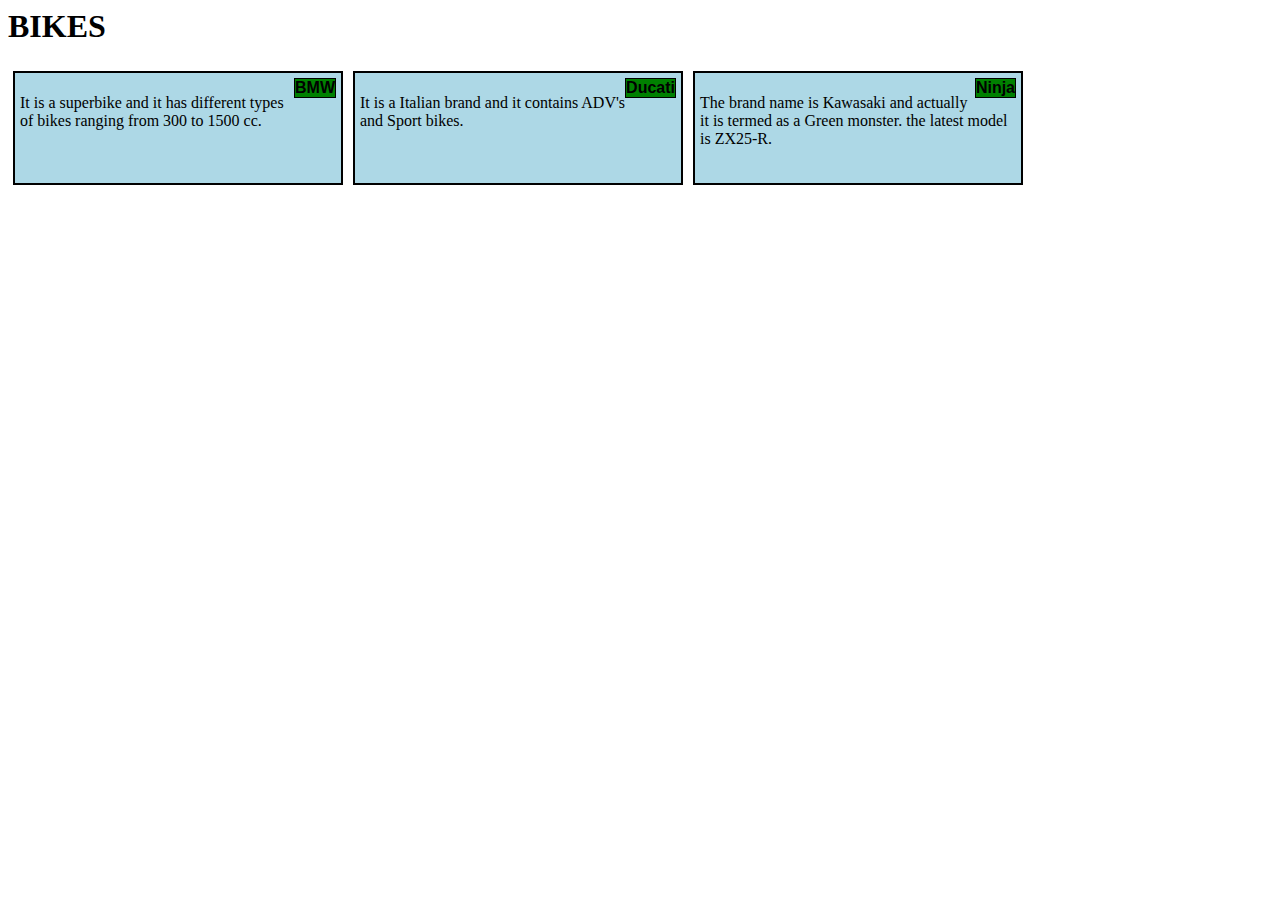
<file: module 2 arunbalaji/index.html>
<html>
<head>
<meta charset="utf-8">
<meta name="viewport"content="width=device-width,initial-scale=1">
<link rel="stylesheet"type="text/css"href="index.css">

<title>BIKE REVIEW</title>
</head>
<body>
<h1>BIKES</h1>
<div class="container">
	<div class="row">
		<div id= "BMW" class="col-md-3 col-sm-3 col-xs-12"><h id="h1">BMW</h>
			<p>It is a superbike and it has different types of bikes ranging from 300 to 1500 cc. </p>
		</div>
		<div  id= "DUCATI" class="col-md-3 col-sm-3 col-xs-12"><h id= "h2">Ducati</h>
			<p>It is a Italian brand and it contains ADV's and Sport bikes. </p>
		</div>
		<div  id= "NINJA" class="col-md-3 col-sm-3 col-xs-12"><h id="h3">Ninja</h>
			<p>The brand name is Kawasaki and actually it is termed as a Green monster. the latest model is ZX25-R.</p>
		</div>
	</div>
</div>
</body>
</html>
</file>
<file: module 2 arunbalaji/index.css>
.row > div{
	
border : 2px solid black;
background-color : lightblue;


}
.row {


	margin-bottom: 1px;

}

.conatainer{
	border: none;
	margin-bottom: 10px;
	/*padding: 10px;*/

}
#h1{
float: right;
text-align: center;
font-family: georgia,sans-serif;
font-weight: bold;
position: relative;
border: 1px solid black;
background:green;
}
#h2{
float: right;
text-align: center;
font-family: georgia,sans-serif;
font-weight: bold;
position: relative;
border: 1px solid black;
background-color:green;
}
#h3{
float: right;
text-align: center;
font-family: georgia,sans-serif;
font-weight: bold;
position: relative;
border: 1px solid black;
background-color:green;
}
#BMW{

padding: 5px;
margin-left: 5px;
margin-right: 5px;
margin-top: 5px;
margin-bottom: 5px;
height: 100px;
}
#DUCATI{

padding: 5px;
margin-left: 5px;
margin-right: 5px;
margin-top: 5px;
margin-bottom: 5px;
height: 100px;
}
#NINJA{

padding: 5px;
margin-left: 5px;
margin-right: 5px;
margin-top: 5px;
margin-bottom: 5px;
height: 100px;
}

@media (min-width: 992px) {
  .col-md-1, .col-md-2, .col-md-3, .col-md-4, .col-md-5, .col-md-6, .col-md-7, .col-md-8, .col-md-9, .col-md-10, .col-md-11, .col-md-12 {
    float: left;
    
  }
  .col-md-1 {
    width: 8.33%;
  }
  .col-md-2 {
    width: 16.66%;
  }
  .col-md-3 {
    width: 25%;
  }
  .col-md-4 {
    width: 33.33%;
  }
  .col-md-5 {
    width: 41.66%;
  }
  .col-md-6 {
    width: 50%;
  }
  .col-md-7 {
    width: 58.33%;
  }
  .col-md-8 {
    width: 66.66%;
  }
  .col-md-9 {
    width: 74.99%;
  }
  .col-md-10 {
    width: 83.33%;
  }
  .col-md-11 {
    width: 91.66%;
  }
  .col-md-12 {
    width: 100%;
  }

@media (min-width: 768px)and (max-width: 991px) {
  .col-sm-1, .col-sm-2, .col-sm-3, .col-sm-4, .col-sm-5, .col-sm-6, .col-sm-7, .col-sm-8, .col-sm-9, .col-sm-10, .col-sm-11, .col-sm-12 {
    float: left;
    
  }
  .col-sm-1 {
    width: 8.33%;
  }
  .col-sm-2 {
    width: 16.66%;
  }
  .col-sm-3 {
    width: 25%;
  }
  .col-sm-4 {
    width: 33.33%;
  }
  .col-sm-5 {
    width: 41.66%;
  }
  .col-sm-6 {
    width: 50%;
  }
  .col-sm-7 {
    width: 58.33%;
  }
  .col-sm-8 {
    width: 66.66%;
  }
  .col-sm-9 {
    width: 74.99%;
  }
  .col-sm-10 {
    width: 83.33%;
  }
  .col-sm-11 {
    width: 91.66%;
  }
  .col-sm-12 {
    width: 100%;
  }
}
@media(max-width: 767px){
	.col-xs-1,.col-xs-2,.col-xs-3,.col-xs-4,.col-xs-5,.col-xs-6,.col-xs-7,.col-xs-8,.col-xs-9,.col-xs-10,.col-xs-11,.col-xs-12{
		float: left;
	}
	.col-xs-1{
		width: 8.33%;
	}
	.col-xs-2{
		width: 16.66%;
	}
	.col-xs-3{
		width: 25%;
	}
	.col-xs-4{
		width: 33.33%;
	}
	.col-xs-5{
		width: 41.66%;
	}
	.col-xs-6{
		width:50%;
	}
	.col-xs-7{
		width: 58.33%;
	}
	.col-xs-8{
		width:66.66%;
	}
	.col-xs-9{
		width: 74.99%;
	}
	.col-xs-10{
		width: 83.33%;
	}
	.col-xs-11{
		width: 91.66%;
	}
	.col-xs-12{
		width: 100%;
}
}
</file>
